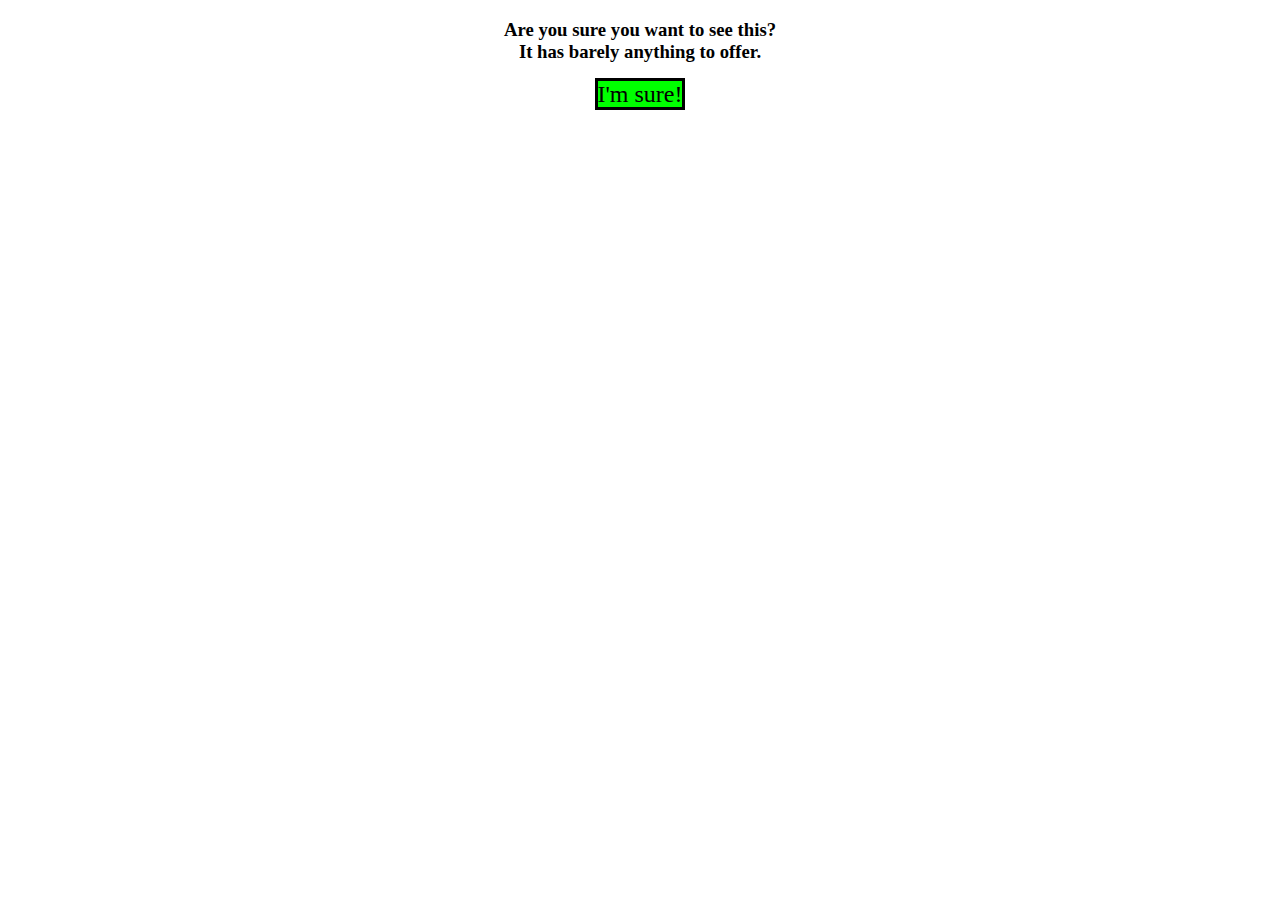
<file: index.html>
<!DOCTYPE html>
<html>
<head>
<title>VidCouch</title>
<link rel="stylesheet" href="style.css">
</head>
<body>
<center><h3>Are you sure you want to see this?<br>It has barely anything to offer.</h3></center>
<!-- Bruh, even the button looks like sh#. -->
<center><a class="button" href="test.html">I'm sure!</a></center>

<!-- I know this isn't anything special. I had this idea for a while though. A couple of years to be exact. I always wanted to create a video streaming service of my own like YouTube or Vimmeo, but I already know I won't get that big. -->
<!-- Here's an FAQ kinda thing
-What do you plan on doing with this?
I have no idea. Again, I've wanted to make something like YouTube but I probably won't make it that far.

-God dammit another service to censor people?
I don't plan on censoring people on this platform. I believe in a free internet. One where censorship and data collection isn't a thing. But of course there will be rules. There will have to be rules. I don't like seeing NSFW.

-So f# YouTube?
No. YouTube is a wonderful platform. In recent years it has had its issues. I don't plan on completely making a replacement of YouTube. Just a place where you can escape the grasp of Facebook, Google, Apple, Microsoft, and TikTok (Oh god especially TikTok that sh# toxic as f#)

-Why the hell am I reading this?
I have no idea. Why are you reading this? -->
</body>
</html>
</file>
<file: style.css>
.button {
border-style: solid;
color: black;
font-size: 24px;
text-decoration: none;
background-color: lime;
}
</file>
